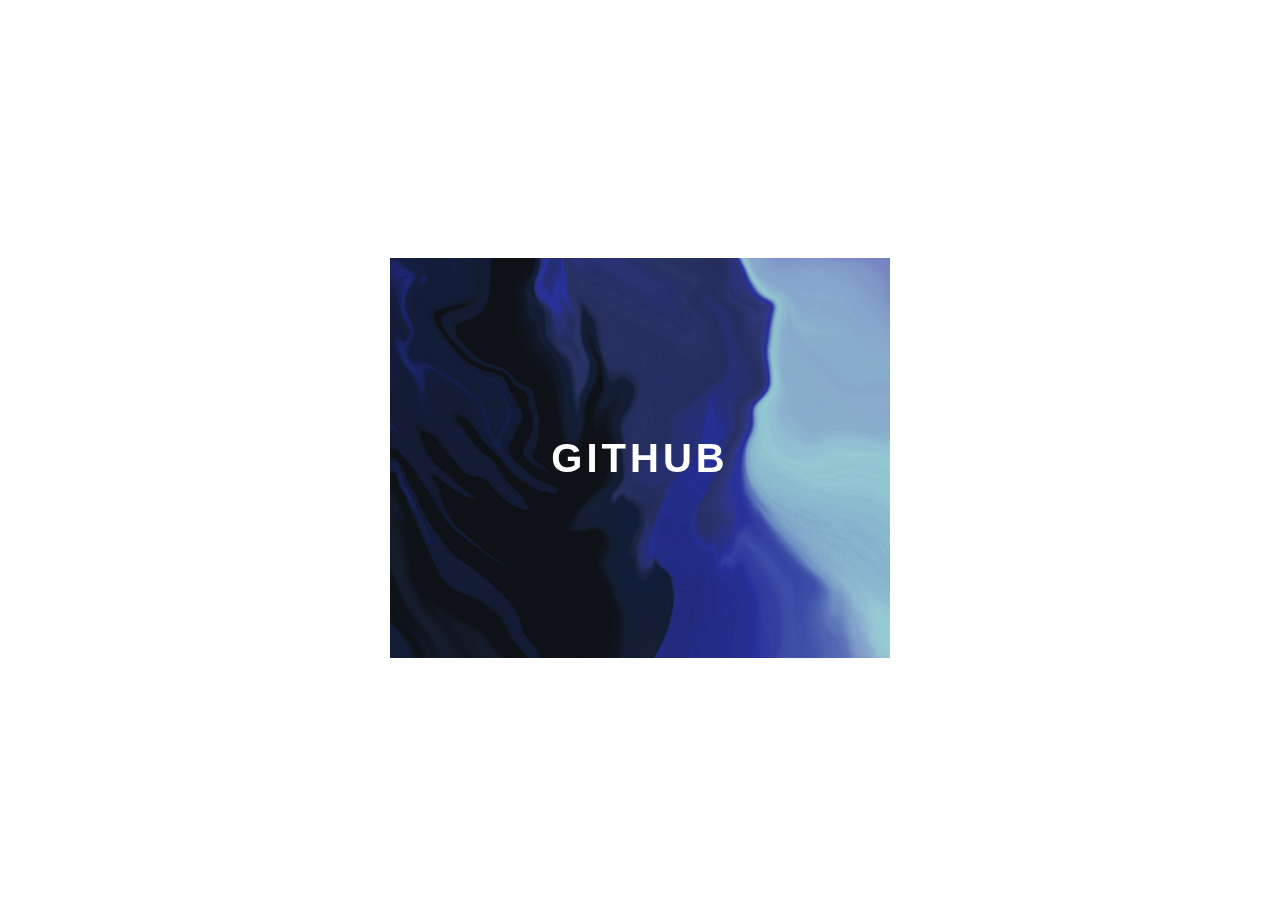
<file: card/index.html>
<!DOCTYPE html>
<html lang="pt-br">
  <head>
    <meta charset="UTF-8" />
    <meta http-equiv="X-UA-Compatible" content="IE=edge" />
    <meta name="viewport" content="width=device-width, initial-scale=1.0" />
    <link rel="stylesheet" href="./style.css" />
    <title>Aula 01</title>
  </head>
  <body>
    <div class="container">
      <div class="card">
        <div class="card-wrapper">
          <h2>Github</h2>
          <p>Veja meus projetos!</p>
        </div>
      </div>
    </div>
  </body>
</html>
</file>
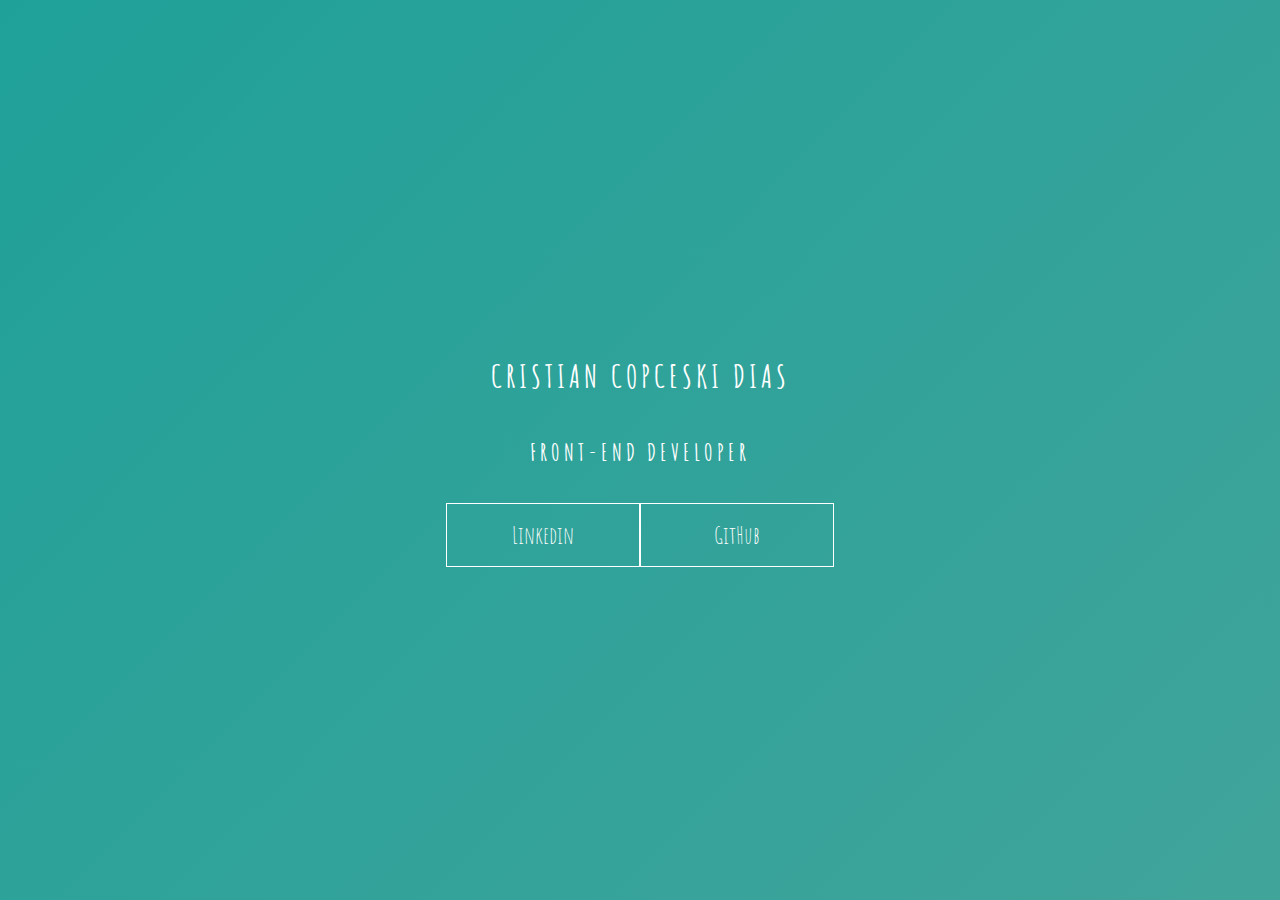
<file: keyframes-01/index.html>
<!DOCTYPE html>
<html lang="pt-br">
  <head>
    <meta charset="UTF-8" />
    <meta http-equiv="X-UA-Compatible" content="IE=edge" />
    <meta name="viewport" content="width=device-width, initial-scale=1.0" />
    <link rel="stylesheet" href="./style.css" />
    <title>keyframes 01</title>
  </head>
  <body>
    <main class="wrapper">
      <h1>Cristian Copceski Dias</h1>
      <h2>Front-end Developer</h2>
      <div class="social-media">
        <a href="#">Linkedin</a>
        <a href="#">GitHub</a>
      </div>
    </main>
  </body>
</html>
</file>
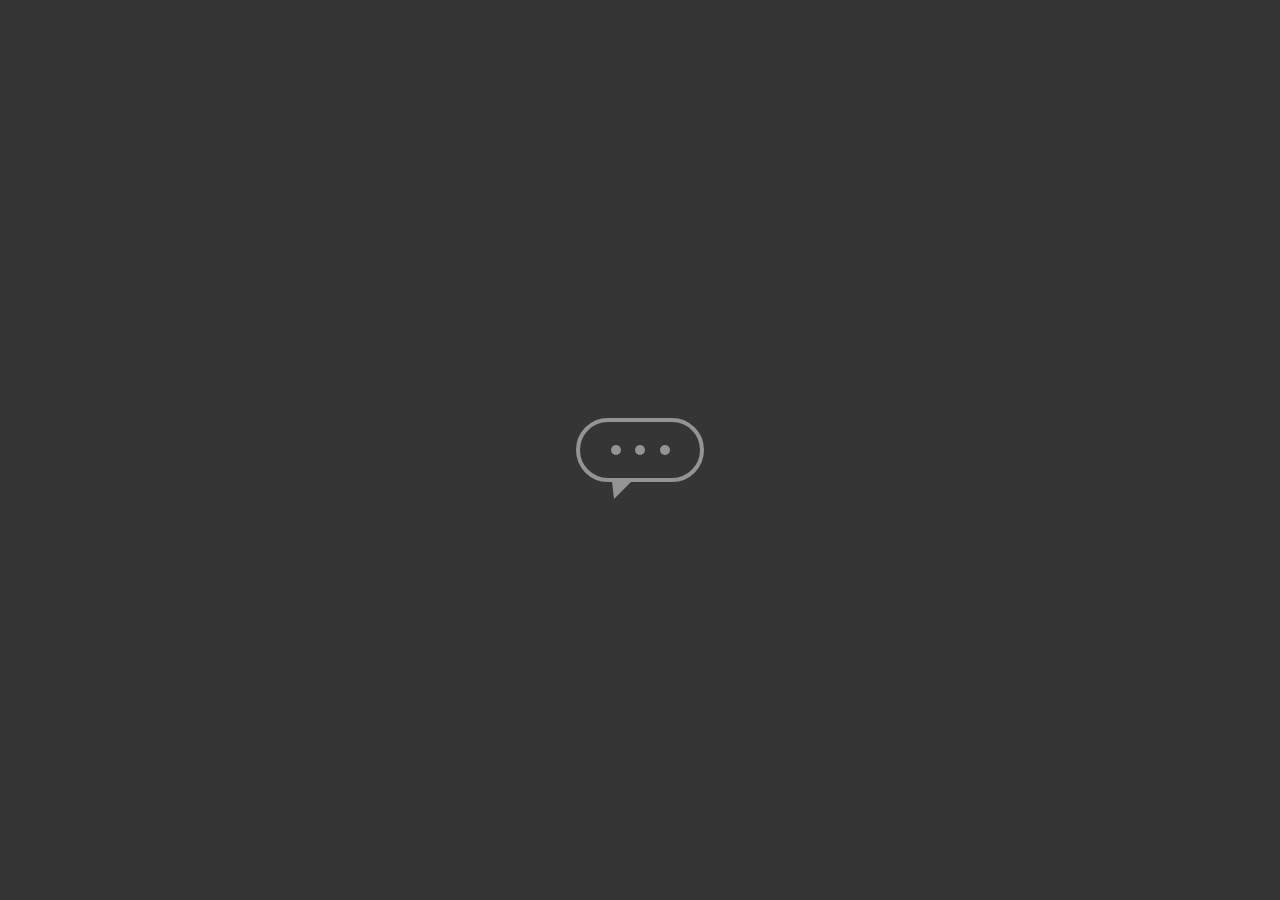
<file: keyframes-02/index.html>
<!DOCTYPE html>
<html lang="pt-br">
  <head>
    <meta charset="UTF-8" />
    <meta http-equiv="X-UA-Compatible" content="IE=edge" />
    <meta name="viewport" content="width=device-width, initial-scale=1.0" />
    <link rel="stylesheet" href="./style.css" />
    <title>Keyframes 02</title>
  </head>
  <body>
    <main class="wrapper">
      <div class="chatbot">
        <div class="chatbot__loading"></div>
        <div class="chatbot__loading"></div>
        <div class="chatbot__loading"></div>
      </div>
    </main>
  </body>
</html>
</file>
<file: card/style.css>
body {
  font-family: sans-serif;
}

.container {
  width: 100%;
  height: 100vh;
  display: flex;
  justify-content: center;
  align-items: center;
}

.card {
  height: 400px;
  width: 500px;
  background: url(./background.jpg) center no-repeat;
  background-size: cover;
  display: flex;
  justify-content: center;
  align-items: center;
  filter: grayscale(0.5);
  color: white;
  cursor: pointer;
  transition: 0.3s;
}

.card-wrapper {
  text-align: center;
  display: flex;
  flex-direction: column;
  justify-content: center;
  align-items: center;
  position: relative;
}

.card-wrapper::before {
  content: "";
  position: absolute;
  height: 100px;
  width: 100px;
  display: block;
  border: 1px solid white;
  opacity: 0;
  transition: 0.3s;
}

.card-wrapper h2 {
  font-size: 40px;
  text-transform: uppercase;
  letter-spacing: 4px;
  margin: 0;
  transition: 0.3s;
}

.card-wrapper p {
  opacity: 0;
  visibility: hidden;
  font-size: 0;
  font-weight: bold;
  text-transform: uppercase;
  transition: 0.3s;
}

.card:hover {
  filter: unset;
}

.card:hover > .card-wrapper::before {
  height: 300px;
  width: 400px;
  opacity: 1;
}

.card:hover > .card-wrapper p {
  opacity: 1;
  visibility: visible;
  font-size: 14px;
}
</file>
<file: keyframes-01/style.css>
@import url("https://fonts.googleapis.com/css2?family=Amatic+SC&display=swap");

body {
  margin: 0;
  padding: 0;
  color: #fff;
  font-family: "Amatic SC", sans-serif;
}

.wrapper {
  height: 100vh;
  width: 100vw;
  background: linear-gradient(-45deg, #5e0878, #085078, #4ca59b, #1fa199);
  background-size: 400% 400%;
  display: flex;
  flex-direction: column;
  justify-content: center;
  align-items: center;
  animation: backgroundTransition 8s ease-in-out infinite;
}

h1 {
  text-transform: uppercase;
  letter-spacing: 4px;
}

h2 {
  text-transform: uppercase;
  letter-spacing: 4px;
}

.social-media {
  margin-top: 1rem;
  display: flex;
}

a {
  text-decoration: none;
  color: #fff;
  font-size: 24px;
  padding: 1rem 4rem;
  border: 1px solid #fff;
  min-width: 4rem;
  display: flex;
  justify-content: center;
  align-items: center;
  transition: 0.5s cubic-bezier(0.55, 0.025, 0.675, 0.97);
}

a:hover {
  color: #085078;
  background-color: #fff;
}

@keyframes backgroundTransition {
  0% {
    background-position: 0% 80%;
  }
  50% {
    background-position: 80% 100%;
  }
  100% {
    background-position: 0% 90%;
  }
}
</file>
<file: keyframes-02/style.css>
body {
  margin: 0;
  padding: 0;
  font-family: sans-serif;
}

.wrapper {
  height: 100vh;
  width: 100vw;
  background-color: rgb(53, 53, 53);
  display: flex;
  justify-content: center;
  align-items: center;
}

.chatbot {
  height: 4rem;
  width: 8rem;
  border-radius: 36px;
  border: 4px solid #949494;
  padding: 0 1rem;
  box-sizing: border-box;
  display: flex;
  justify-content: space-evenly;
  align-items: center;
  position: relative;
  transform: translateY(0);
  animation: chatTranslate 2s ease-in-out infinite;
}

.chatbot::before {
  content: "";
  width: 0;
  height: 0;
  position: absolute;
  bottom: -1.3rem;
  left: 2rem;
  border-left: 2px solid transparent;
  border-right: 17px solid transparent;
  border-top: 17px solid #949494;
}

.chatbot__loading {
  height: 10px;
  width: 10px;
  border-radius: 50%;
  background-color: #949494;
  transform: scale(1);
}

.chatbot__loading:nth-child(1) {
  animation: pulse 1.5s ease-in-out infinite;
  animation-delay: 0;
}

.chatbot__loading:nth-child(2) {
  animation: pulse 1.5s ease-in-out infinite;
  animation-delay: 0.2s;
}

.chatbot__loading:nth-child(3) {
  animation: pulse 1.5s ease-in-out infinite;
  animation-delay: 0.4s;
}

@keyframes pulse {
  0% {
    transform: scale(1);
  }
  50% {
    transform: scale(1.5);
  }
  100% {
    transform: scale(1);
  }
}

@keyframes chatTranslate {
  0% {
    transform: translateY(0);
  }
  50% {
    transform: translateY(15px);
  }
  100% {
    transform: translateY(0);
  }
}
</file>
